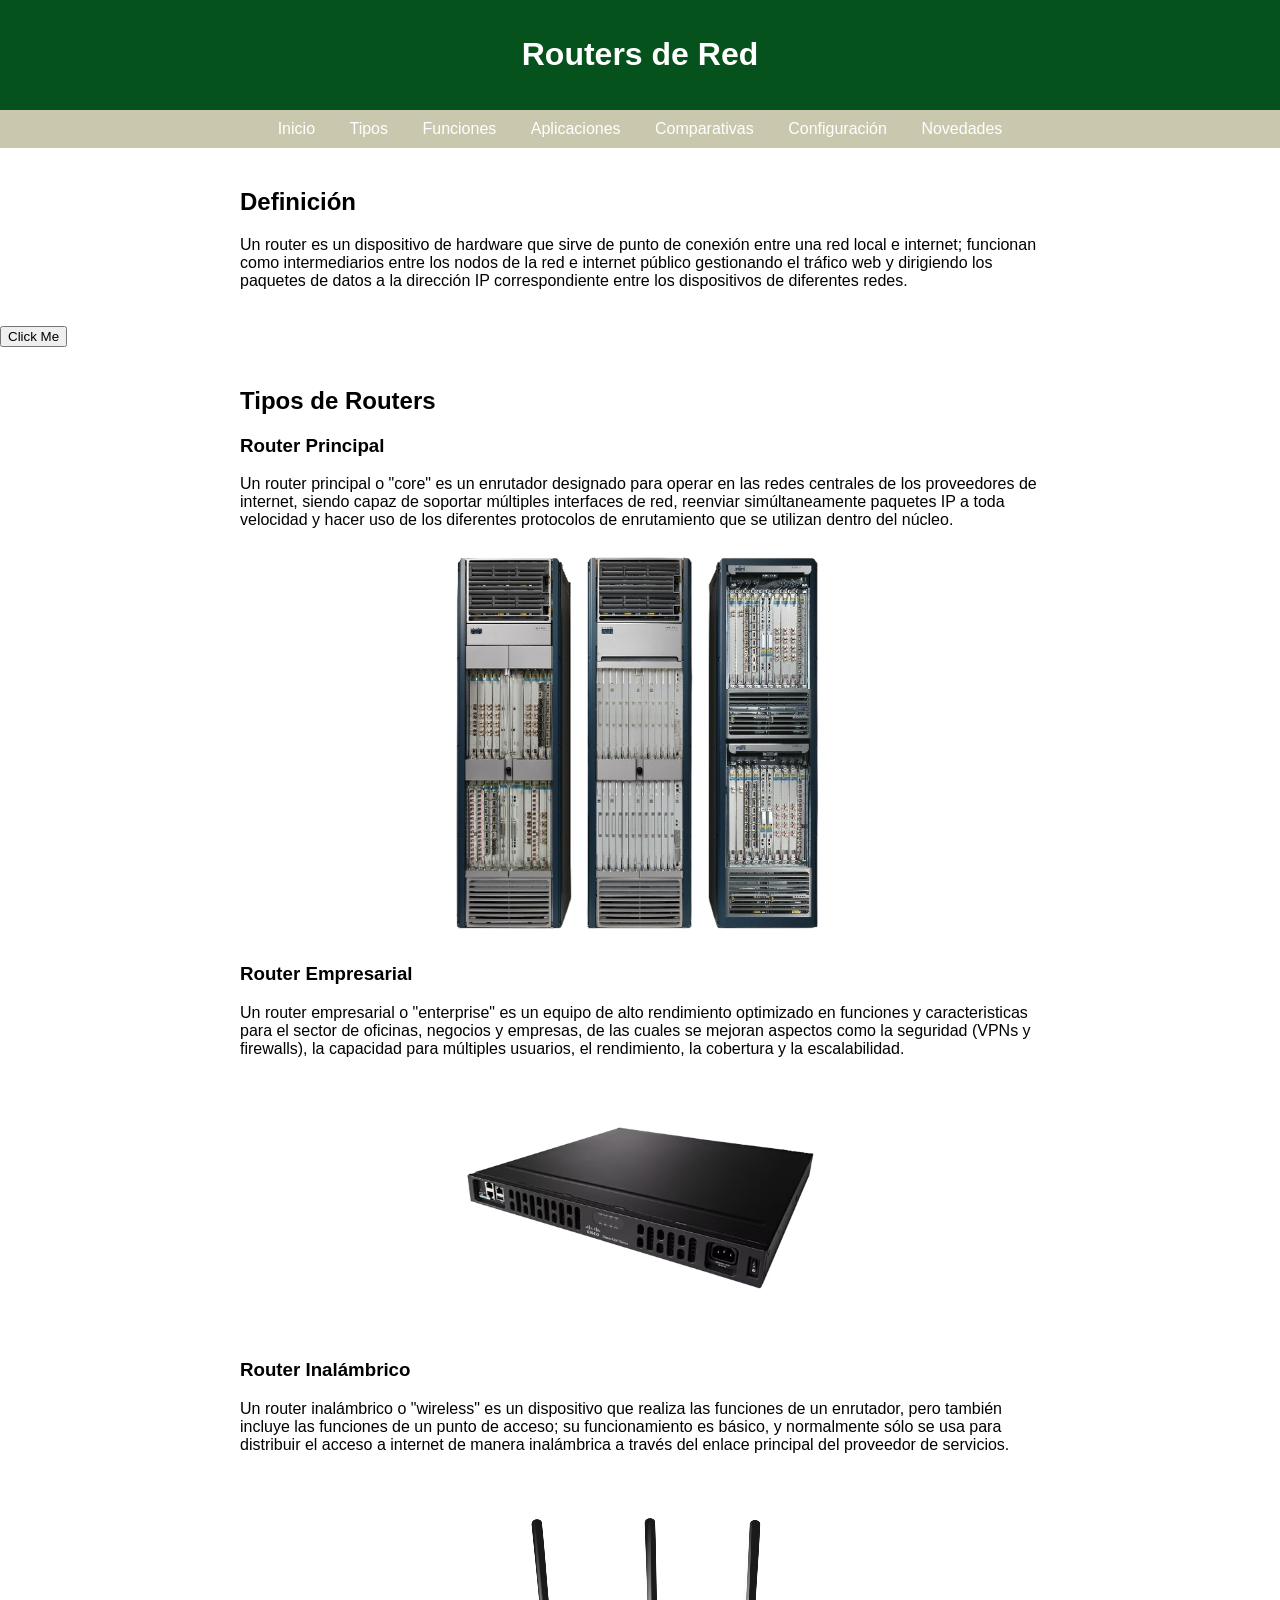
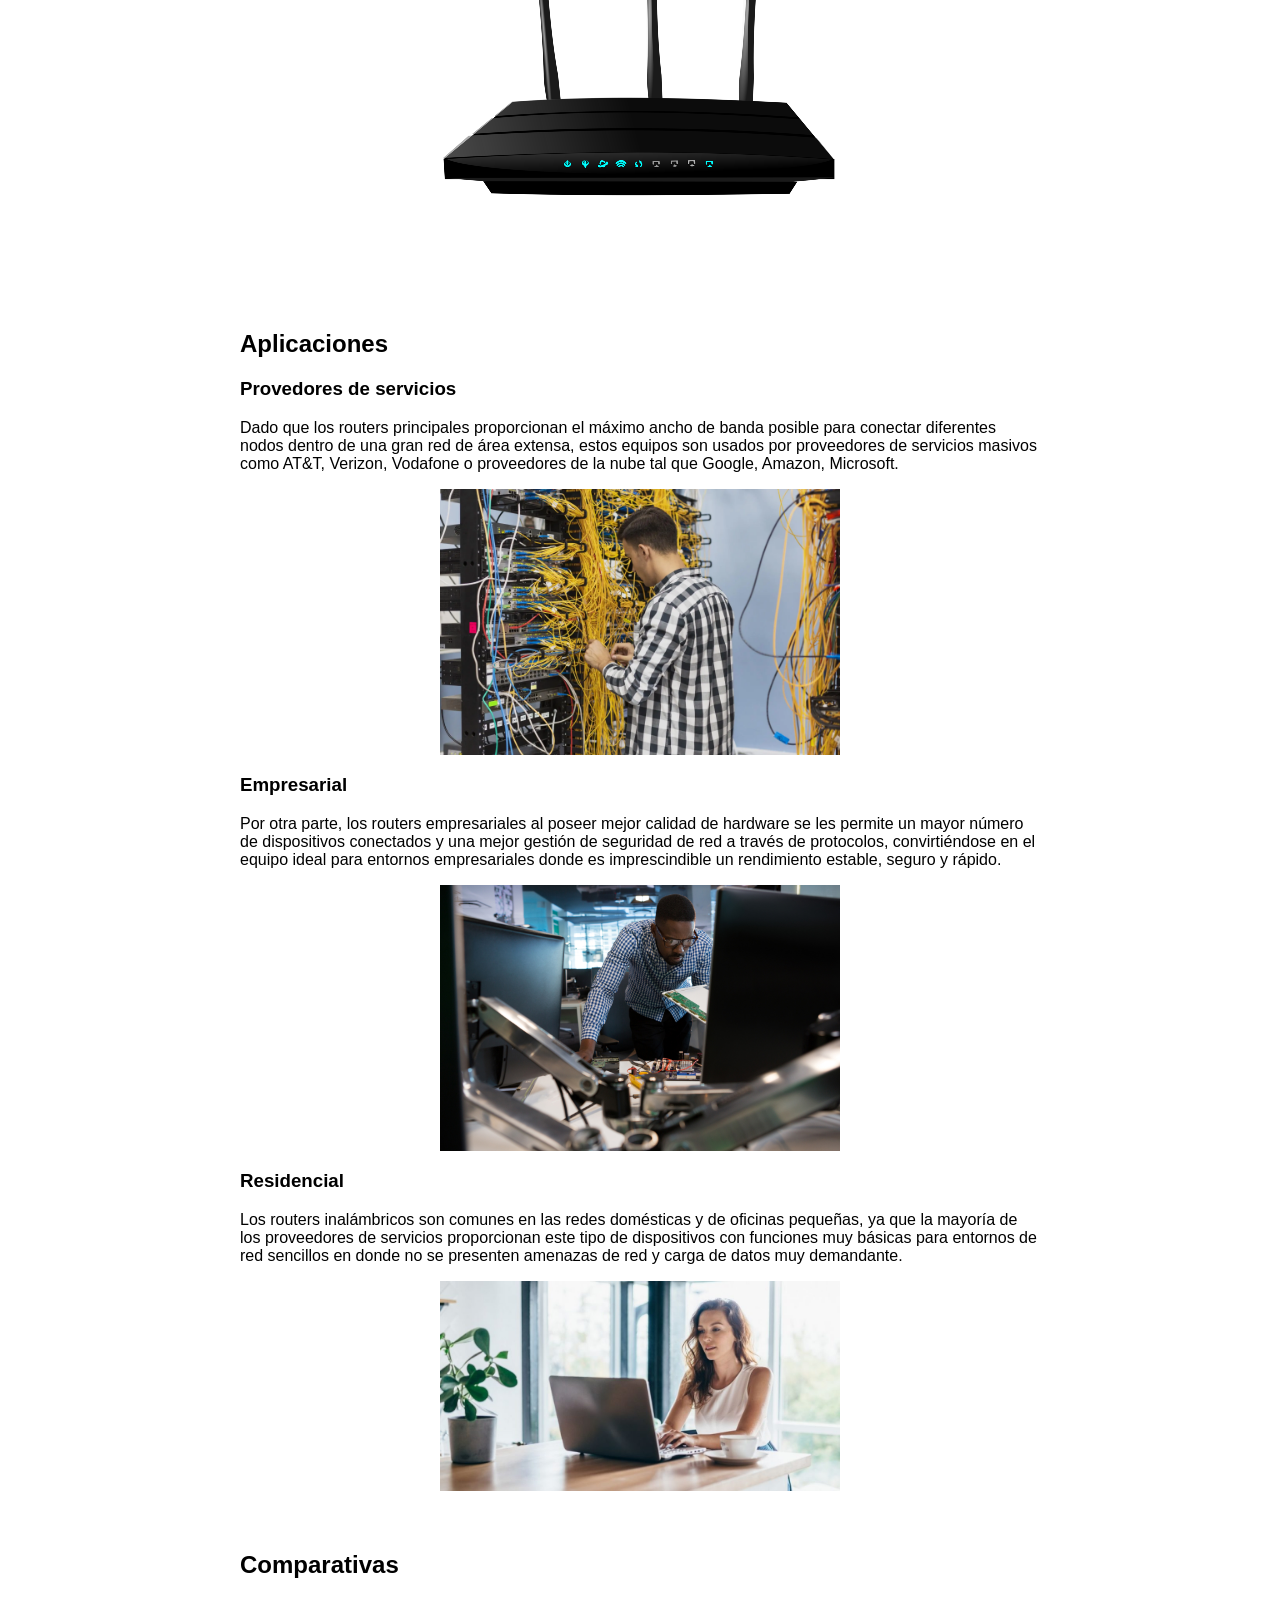
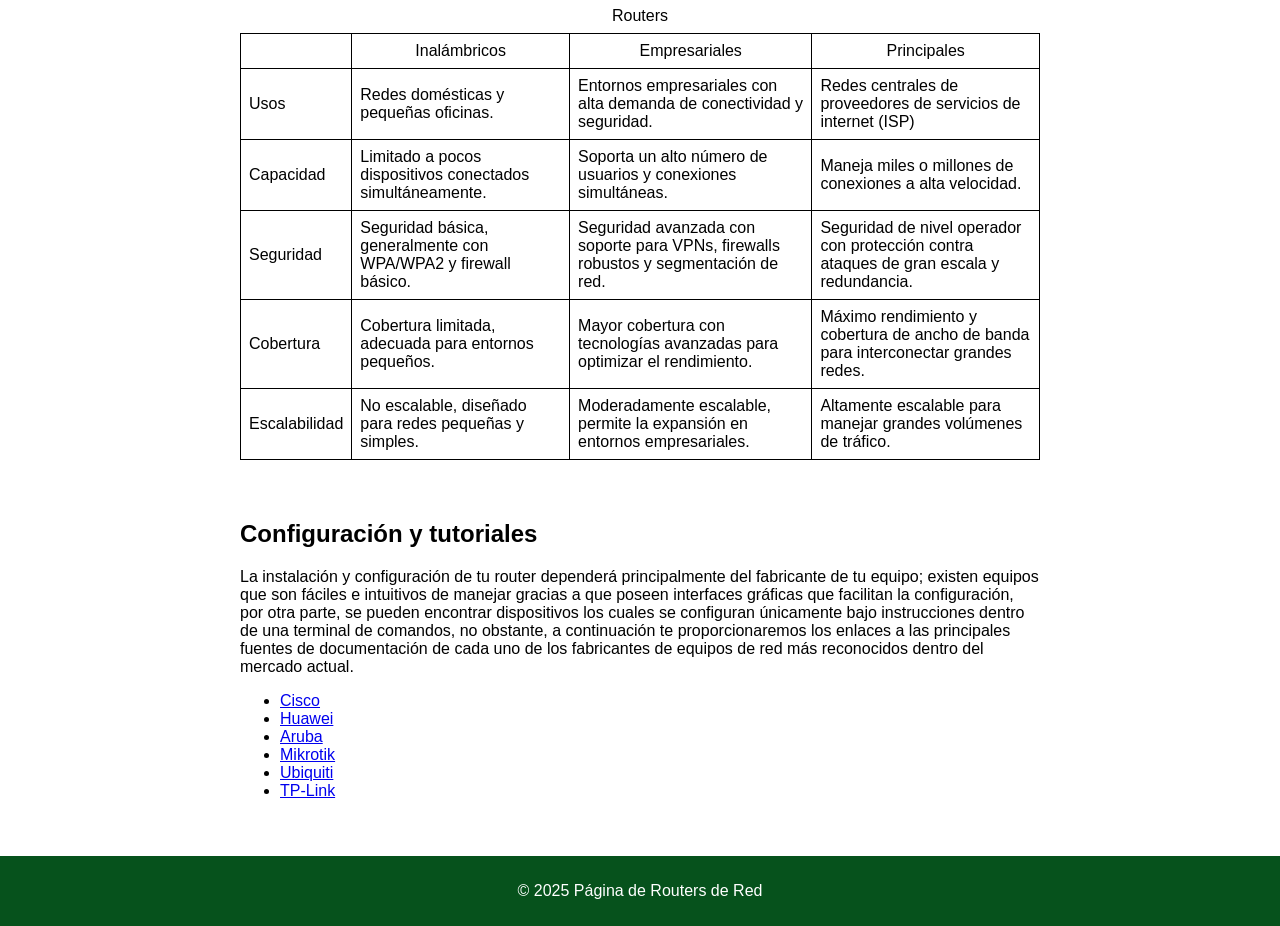
<file: index.html>
<!DOCTYPE html>
<html lang="es">
<head>
    <meta charset="UTF-8">
    <meta name="viewport" content="width=device-width, initial-scale=1.0">
    <title>Página de Routers de Red</title>
    <link rel="stylesheet" href="styleD.css">
    <script src="scriptD.js"></script>
</head>
<body>

<header>
    <h1>Routers de Red</h1>
</header>

<nav>
    <a href="#inicio">Inicio</a>
    <a href="#tipos">Tipos</a>
    <a href="#funciones">Funciones</a>
    <a href="#aplicaciones">Aplicaciones</a>
    <a href="#comparativas">Comparativas</a>
    <a href="#configuracion">Configuración</a>
    <a href="#novedades">Novedades</a>

</nav>

<section id="inicio">
    <h2>Definición</h2>
    <p>Un router es un dispositivo de hardware que sirve de punto de conexión entre una red local e internet;
        funcionan como intermediarios entre los nodos de la red e internet público gestionando el tráfico web y 
        dirigiendo los paquetes de datos a la dirección IP correspondiente entre los dispositivos de diferentes redes.</p>
</section>
<button onclick="myFunction()">Click Me</button>
<section id="tipos">
    <h2>Tipos de Routers</h2>
    <h3>Router Principal</h3>
    <p>Un router principal o "core" es un enrutador designado para operar en las redes centrales de los 
        proveedores de internet, siendo capaz de soportar múltiples interfaces de red, reenviar simúltaneamente paquetes IP 
        a toda velocidad y hacer uso de los diferentes protocolos de enrutamiento que se utilizan dentro del núcleo.</p>
    <img src="img/router_core.png" alt="Router Principal o Router Core" class="center">
    <h3>Router Empresarial</h3>
    <p>Un router empresarial o "enterprise" es un equipo de alto rendimiento optimizado en funciones y caracteristicas
        para el sector de oficinas, negocios y empresas, de las cuales se mejoran aspectos como la seguridad (VPNs y firewalls),
        la capacidad para múltiples usuarios, el rendimiento, la cobertura y la escalabilidad.</p>
    <img src="img/enteprise_router.png" alt="Router Empresarial o Enterprise Router" class="center">
    <h3>Router Inalámbrico</h3>
    <p> Un router inalámbrico o "wireless" es un dispositivo que realiza las funciones de un enrutador, pero también incluye 
    las funciones de un punto de acceso; su funcionamiento es básico, y normalmente sólo se usa para distribuir el
    acceso a internet de manera inalámbrica a través del enlace principal del proveedor de servicios.</p>
    <img src="img/wireless_router.png" alt="Router Inalambrico o Wireless Router" class="center">
</section>

<section id="aplicaciones">
    <h2>Aplicaciones</h2>
    <h3>Provedores de servicios</h3>
    <p>Dado que los routers principales proporcionan el máximo ancho de banda posible para conectar diferentes nodos dentro
    de una gran red de área extensa, estos equipos son usados por proveedores de servicios masivos como AT&T, Verizon, Vodafone
    o proveedores de la nube tal que Google, Amazon, Microsoft.</p>
    <img src="img/service_provider.webp" alt="Proveedor de servicios" class="center">

    <h3>Empresarial</h3>
    <p>Por otra parte, los routers empresariales al poseer mejor calidad de hardware se les permite un mayor número de dispositivos
    conectados y una mejor gestión de seguridad de red a través de protocolos, convirtiéndose en el equipo ideal para
    entornos empresariales donde es imprescindible un rendimiento estable, seguro y rápido.</p>
    <img src="img/enteprise_application.jpg" alt="Aplicación empresarial" class="center">

    <h3>Residencial</h3>
    <p>Los routers inalámbricos son comunes en las redes domésticas y de oficinas pequeñas, ya que la mayoría de los proveedores
    de servicios proporcionan este tipo de dispositivos con funciones muy básicas para entornos de red sencillos en donde no se
    presenten amenazas de red y carga de datos muy demandante.</p>
    <img src="img/residential_application.jpg" alt="Aplicación residencial" class="center">
</section>

<section id="comparativas">
    <h2>Comparativas</h2>
    <table>
        <caption>Routers</caption>
        <tr>
            <th></th>
            <th>Inalámbricos</th>
            <th>Empresariales</th>
            <th>Principales</th>
        </tr>
        <tr>
            <td>Usos</td>
            <td>Redes domésticas y pequeñas oficinas.</td>
            <td>Entornos empresariales con alta demanda de conectividad y seguridad.</td>
            <td>Redes centrales de proveedores de servicios de internet (ISP)</td>
        </tr>
        <tr>
            <td>Capacidad</td>
            <td>Limitado a pocos dispositivos conectados simultáneamente.</td>
            <td>Soporta un alto número de usuarios y conexiones simultáneas.</td>
            <td>Maneja miles o millones de conexiones a alta velocidad.</td>
        </tr>
        <tr>
            <td>Seguridad</td>
            <td>Seguridad básica, generalmente con WPA/WPA2 y firewall básico.</td>
            <td>Seguridad avanzada con soporte para VPNs, firewalls robustos y segmentación de red.</td>
            <td>Seguridad de nivel operador con protección contra ataques de gran escala y redundancia.</td>
        </tr>
        <tr>
            <td>Cobertura</td>
            <td>Cobertura limitada, adecuada para entornos pequeños.</td>
            <td>Mayor cobertura con tecnologías avanzadas para optimizar el rendimiento.</td>
            <td>Máximo rendimiento y cobertura de ancho de banda para interconectar grandes redes.</td>
        </tr>
        <tr>
            <td>Escalabilidad</td>
            <td>No escalable, diseñado para redes pequeñas y simples.</td>
            <td>Moderadamente escalable, permite la expansión en entornos empresariales.</td>
            <td>Altamente escalable para manejar grandes volúmenes de tráfico.</td>
        </tr>
    </table>
</section>

<section id="configuracion">
    <h2>Configuración y tutoriales</h2>
    <p>La instalación y configuración de tu router dependerá principalmente del fabricante de tu equipo;
        existen equipos que son fáciles e intuitivos de manejar gracias a que poseen interfaces gráficas que facilitan la configuración, por otra parte,
        se pueden encontrar  dispositivos los cuales se configuran únicamente bajo instrucciones dentro de una terminal de comandos,
        no obstante, a continuación te proporcionaremos los enlaces a las principales fuentes de documentación de cada uno de los 
        fabricantes de equipos de red más reconocidos dentro del mercado actual.
    <ul>
        <li><a href="https://www.cisco.com/c/es_mx/support/all-products.html">Cisco</a></li>
        <li><a href="https://support.huawei.com/enterprise/mx/doc/index.html">Huawei</a></li>
        <li><a href="https://arubanetworking.hpe.com/techdocs/ArubaDocPortal/content/docportal.htm">Aruba</a></li>
        <li><a href="https://help.mikrotik.com/docs/spaces/ROS/pages/328059/RouterOS">Mikrotik</a></li>
        <li><a href="https://help.ui.com/hc/en-us">Ubiquiti</a></li>
        <li><a href="https://www.tp-link.com/us/configuration-guide/">TP-Link</a></li>
    </ul>
</section>


<footer>
    <p>© 2025 Página de Routers de Red</p>
</footer>

</body>
</html>
</file>
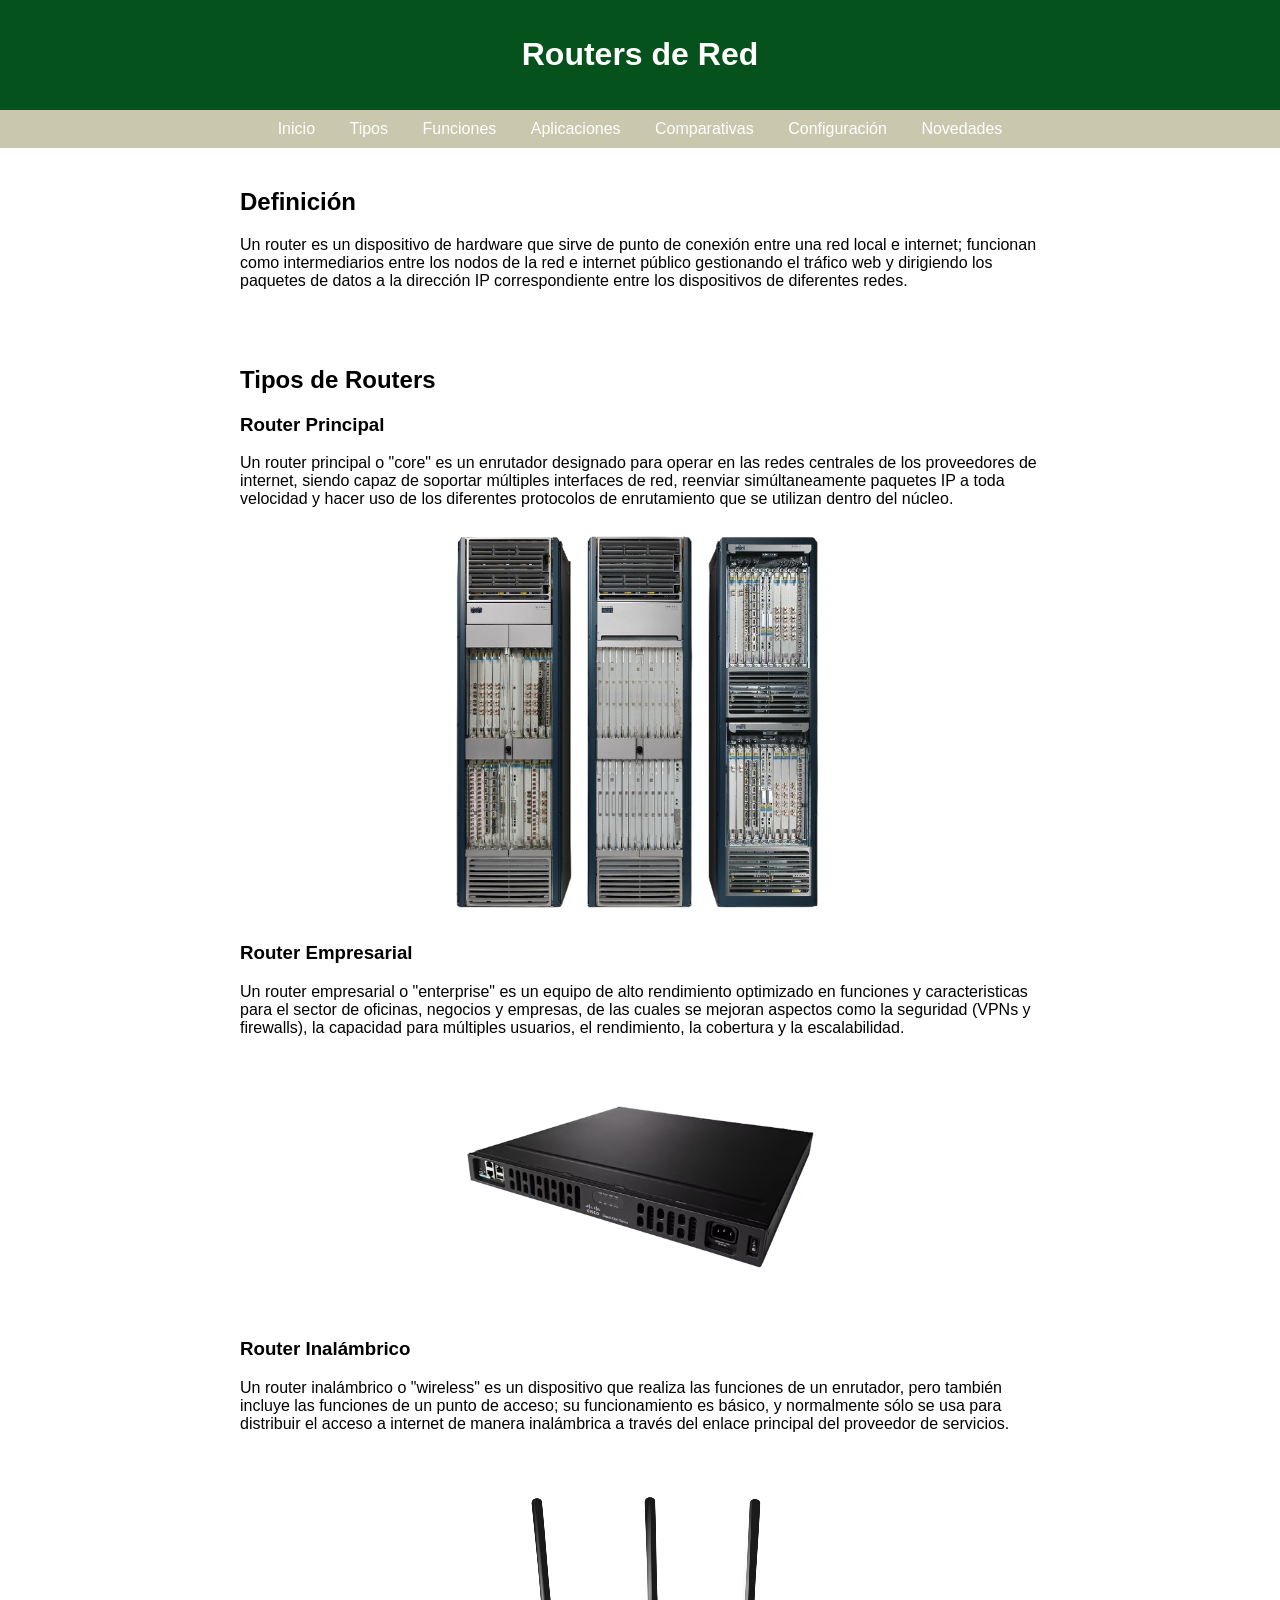
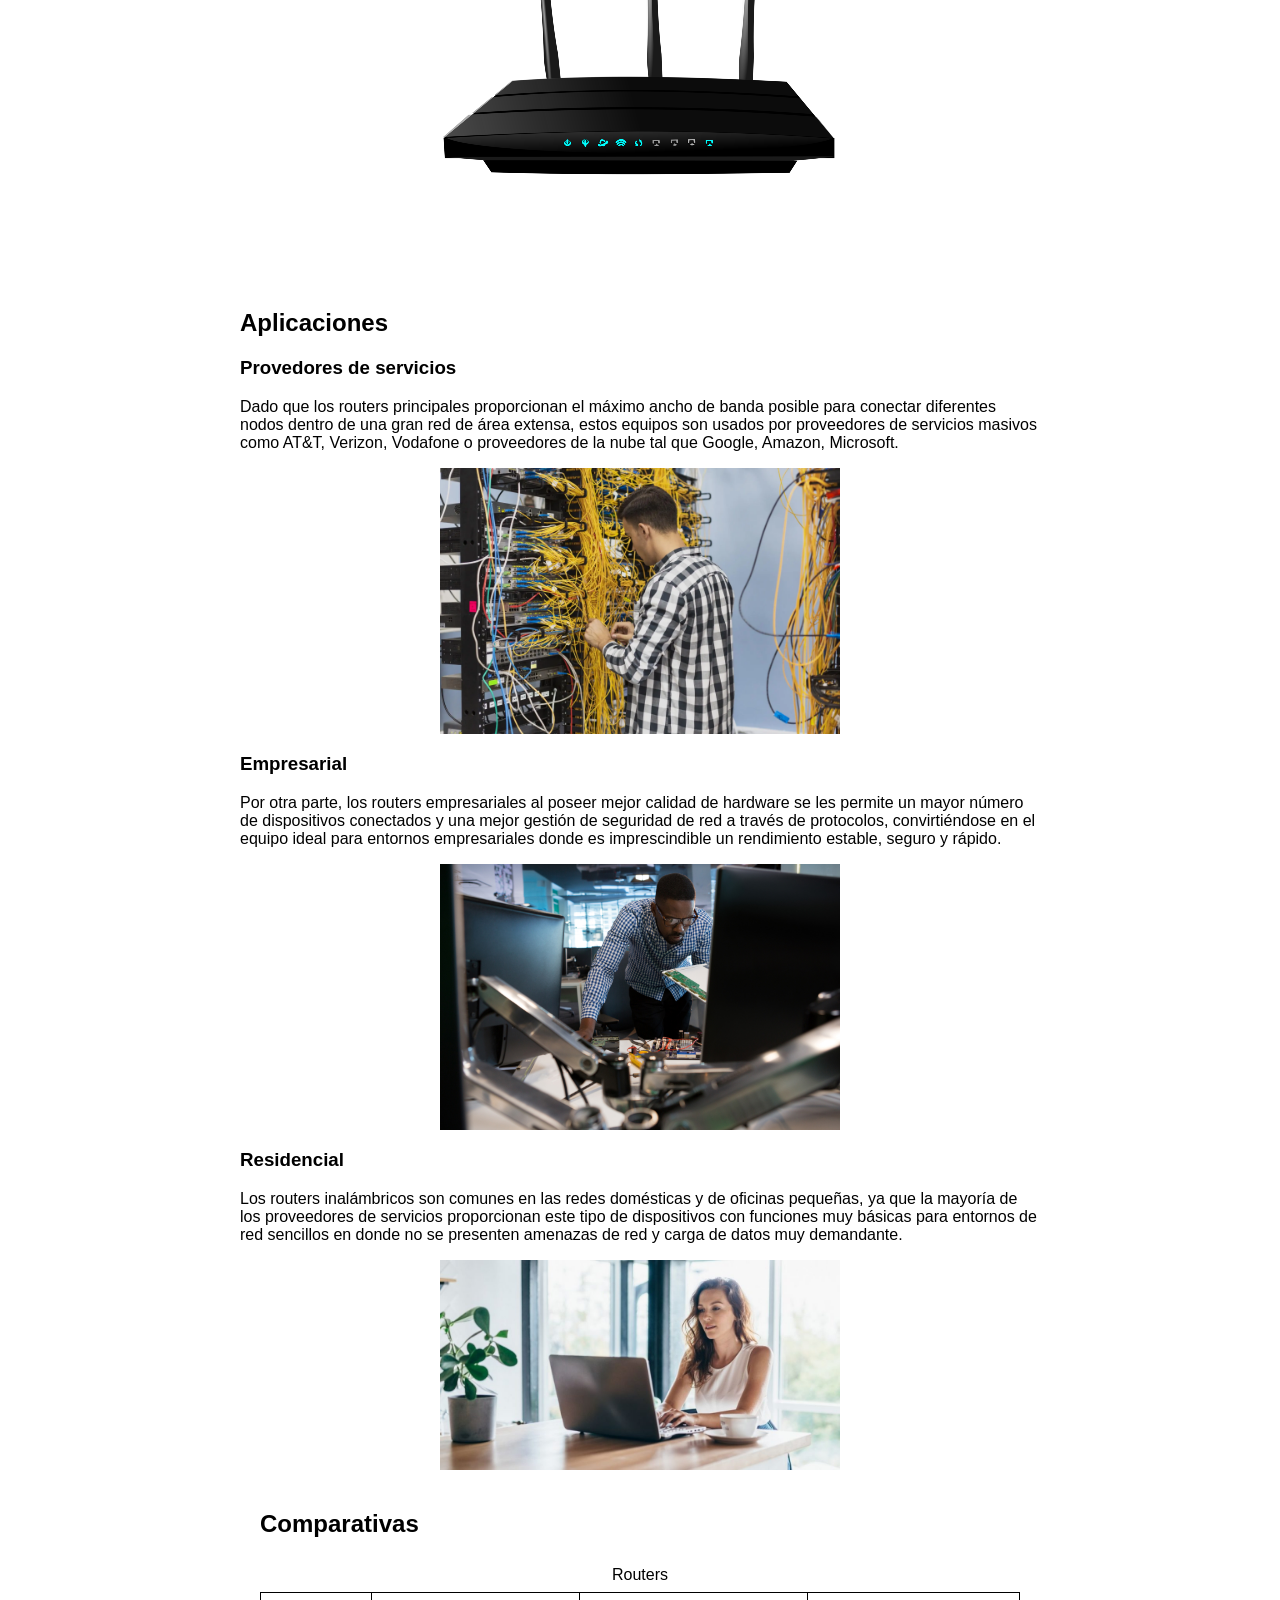
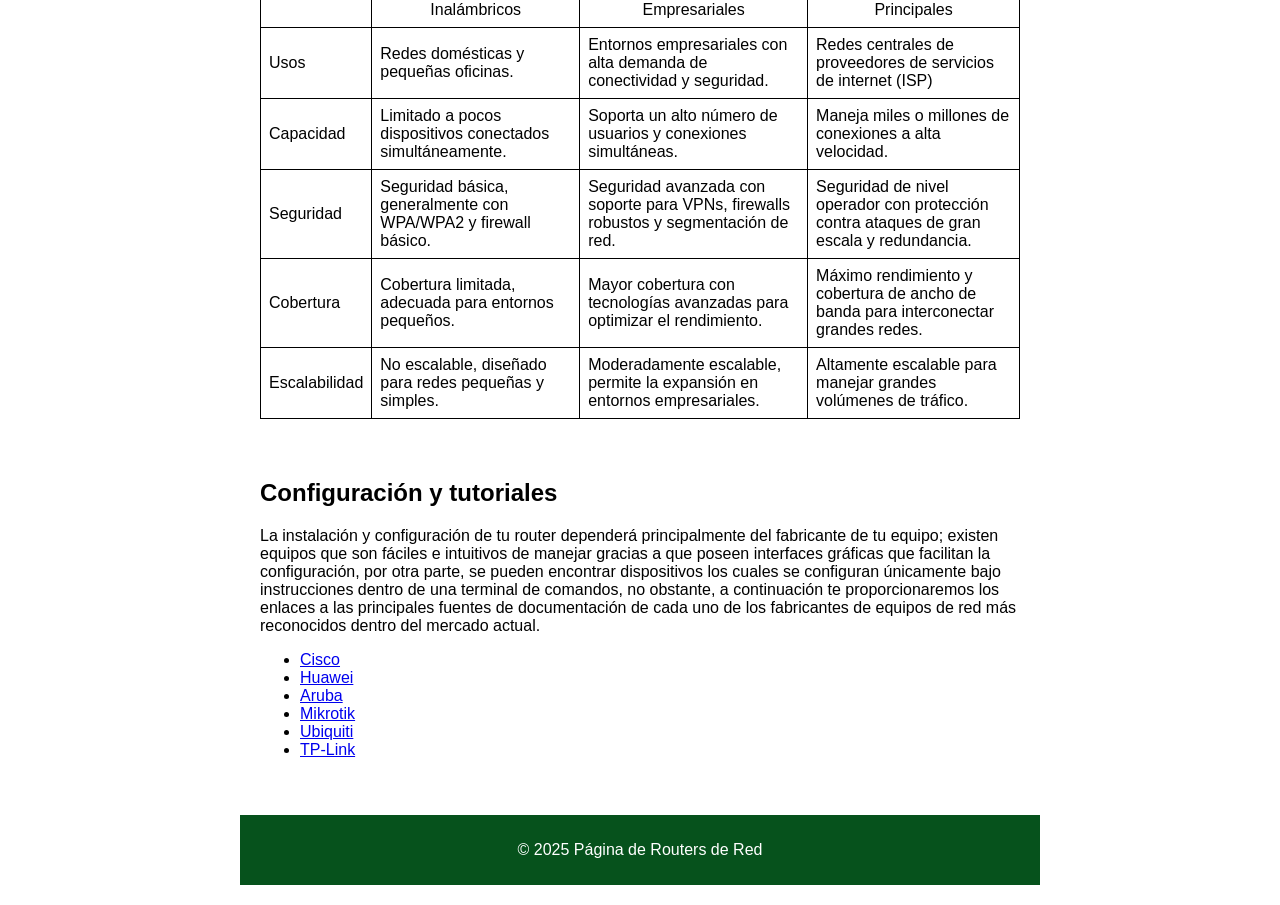
<file: Darwinpagina.html>
<!DOCTYPE html>
<html lang="es">
<head>
    <meta charset="UTF-8">
    <meta name="viewport" content="width=device-width, initial-scale=1.0">
    <title>Página de Routers de Red</title>
    <style>
        body { font-family: Arial, sans-serif; margin: 0; padding: 0; }
        header { background: #06521c; color: white; padding: 15px; text-align: center; }
        nav { background: #c9c7ad; padding: 10px; text-align: center; }
        nav a { color: white; text-decoration: none; margin: 0 15px; }
        section { padding: 20px; max-width: 800px; margin: auto; }
        footer { background: #06521c; color: white; text-align: center; padding: 10px; margin-top: 20px; }
        table {border-collapse: collapse;}
        th, td {border: 1px solid black; padding: 8px; font-weight: normal;}
        caption {padding: 8px; font-weight:normal;} 
        .center {display: block; margin-left: auto; margin-right: auto; width: 50%;}
    </style>
</head>
<body>

<header>
    <h1>Routers de Red</h1>
</header>

<nav>
    <a href="#inicio">Inicio</a>
    <a href="#tipos">Tipos</a>
    <a href="#funciones">Funciones</a>
    <a href="#aplicaciones">Aplicaciones</a>
    <a href="#comparativas">Comparativas</a>
    <a href="#configuracion">Configuración</a>
    <a href="#novedades">Novedades</a>

</nav>

<section id="inicio">
    <h2>Definición</h2>
    <p>Un router es un dispositivo de hardware que sirve de punto de conexión entre una red local e internet;
        funcionan como intermediarios entre los nodos de la red e internet público gestionando el tráfico web y 
        dirigiendo los paquetes de datos a la dirección IP correspondiente entre los dispositivos de diferentes redes.</p>
</section>

<section id="tipos">
    <h2>Tipos de Routers</h2>
    <h3>Router Principal</h3>
    <p>Un router principal o "core" es un enrutador designado para operar en las redes centrales de los 
        proveedores de internet, siendo capaz de soportar múltiples interfaces de red, reenviar simúltaneamente paquetes IP 
        a toda velocidad y hacer uso de los diferentes protocolos de enrutamiento que se utilizan dentro del núcleo.</p>
    <img src="img/router_core.png" alt="Router Principal o Router Core" class="center">
    <h3>Router Empresarial</h3>
    <p>Un router empresarial o "enterprise" es un equipo de alto rendimiento optimizado en funciones y caracteristicas
        para el sector de oficinas, negocios y empresas, de las cuales se mejoran aspectos como la seguridad (VPNs y firewalls),
        la capacidad para múltiples usuarios, el rendimiento, la cobertura y la escalabilidad.</p>
    <img src="img/enteprise_router.png" alt="Router Empresarial o Enterprise Router" class="center">
    <h3>Router Inalámbrico</h3>
    <p> Un router inalámbrico o "wireless" es un dispositivo que realiza las funciones de un enrutador, pero también incluye 
    las funciones de un punto de acceso; su funcionamiento es básico, y normalmente sólo se usa para distribuir el
    acceso a internet de manera inalámbrica a través del enlace principal del proveedor de servicios.</p>
    <img src="img/wireless_router.png" alt="Router Inalambrico o Wireless Router" class="center">
</section>

<section id="aplicaciones">
    <h2>Aplicaciones</h2>
    <h3>Provedores de servicios</h3>
    <p>Dado que los routers principales proporcionan el máximo ancho de banda posible para conectar diferentes nodos dentro
    de una gran red de área extensa, estos equipos son usados por proveedores de servicios masivos como AT&T, Verizon, Vodafone
    o proveedores de la nube tal que Google, Amazon, Microsoft.</p>
    <img src="img/service_provider.webp" alt="Proveedor de servicios" class="center">

    <h3>Empresarial</h3>
    <p>Por otra parte, los routers empresariales al poseer mejor calidad de hardware se les permite un mayor número de dispositivos
    conectados y una mejor gestión de seguridad de red a través de protocolos, convirtiéndose en el equipo ideal para
    entornos empresariales donde es imprescindible un rendimiento estable, seguro y rápido.</p>
    <img src="img/enteprise_application.jpg" alt="Aplicación empresarial" class="center">

    <h3>Residencial</h3>
    <p>Los routers inalámbricos son comunes en las redes domésticas y de oficinas pequeñas, ya que la mayoría de los proveedores
    de servicios proporcionan este tipo de dispositivos con funciones muy básicas para entornos de red sencillos en donde no se
    presenten amenazas de red y carga de datos muy demandante.</p>
    <img src="img/residential_application.jpg" alt="Aplicación residencial" class="center"
</section>

<section id="comparativas">
    <h2>Comparativas</h2>
    <table>
        <caption>Routers</caption>
        <tr>
            <th></th>
            <th>Inalámbricos</th>
            <th>Empresariales</th>
            <th>Principales</th>
        </tr>
        <tr>
            <td>Usos</td>
            <td>Redes domésticas y pequeñas oficinas.</td>
            <td>Entornos empresariales con alta demanda de conectividad y seguridad.</td>
            <td>Redes centrales de proveedores de servicios de internet (ISP)</td>
        </tr>
        <tr>
            <td>Capacidad</td>
            <td>Limitado a pocos dispositivos conectados simultáneamente.</td>
            <td>Soporta un alto número de usuarios y conexiones simultáneas.</td>
            <td>Maneja miles o millones de conexiones a alta velocidad.</td>
        </tr>
        <tr>
            <td>Seguridad</td>
            <td>Seguridad básica, generalmente con WPA/WPA2 y firewall básico.</td>
            <td>Seguridad avanzada con soporte para VPNs, firewalls robustos y segmentación de red.</td>
            <td>Seguridad de nivel operador con protección contra ataques de gran escala y redundancia.</td>
        </tr>
        <tr>
            <td>Cobertura</td>
            <td>Cobertura limitada, adecuada para entornos pequeños.</td>
            <td>Mayor cobertura con tecnologías avanzadas para optimizar el rendimiento.</td>
            <td>Máximo rendimiento y cobertura de ancho de banda para interconectar grandes redes.</td>
        </tr>
        <tr>
            <td>Escalabilidad</td>
            <td>No escalable, diseñado para redes pequeñas y simples.</td>
            <td>Moderadamente escalable, permite la expansión en entornos empresariales.</td>
            <td>Altamente escalable para manejar grandes volúmenes de tráfico.</td>
        </tr>
    </table>
</section>

<section id="configuracion">
    <h2>Configuración y tutoriales</h2>
    <p>La instalación y configuración de tu router dependerá principalmente del fabricante de tu equipo;
        existen equipos que son fáciles e intuitivos de manejar gracias a que poseen interfaces gráficas que facilitan la configuración, por otra parte,
        se pueden encontrar  dispositivos los cuales se configuran únicamente bajo instrucciones dentro de una terminal de comandos,
        no obstante, a continuación te proporcionaremos los enlaces a las principales fuentes de documentación de cada uno de los 
        fabricantes de equipos de red más reconocidos dentro del mercado actual.
    <ul>
        <li><a href="https://www.cisco.com/c/es_mx/support/all-products.html">Cisco</a></li>
        <li><a href="https://support.huawei.com/enterprise/mx/doc/index.html">Huawei</a></li>
        <li><a href="https://arubanetworking.hpe.com/techdocs/ArubaDocPortal/content/docportal.htm">Aruba</a></li>
        <li><a href="https://help.mikrotik.com/docs/spaces/ROS/pages/328059/RouterOS">Mikrotik</a></li>
        <li><a href="https://help.ui.com/hc/en-us">Ubiquiti</a></li>
        <li><a href="https://www.tp-link.com/us/configuration-guide/">TP-Link</a></li>
    </ul>
</section>


<footer>
    <p>© 2025 Página de Routers de Red</p>
</footer>

</body>
</html>
</file>
<file: styleD.css>
body { font-family: Arial, sans-serif; margin: 0; padding: 0; }
header { background: #06521c; color: white; padding: 15px; text-align: center; }
nav { background: #c9c7ad; padding: 10px; text-align: center; }
nav a { color: white; text-decoration: none; margin: 0 15px; }
section { padding: 20px; max-width: 800px; margin: auto; }
footer { background: #06521c; color: white; text-align: center; padding: 10px; margin-top: 20px; }
table {border-collapse: collapse;}
th, td {border: 1px solid black; padding: 8px; font-weight: normal;}
caption {padding: 8px; font-weight:normal;} 
.center {display: block; margin-left: auto; margin-right: auto; width: 50%;}
.dark-mode {background-color: black; color: white;}
</file>
